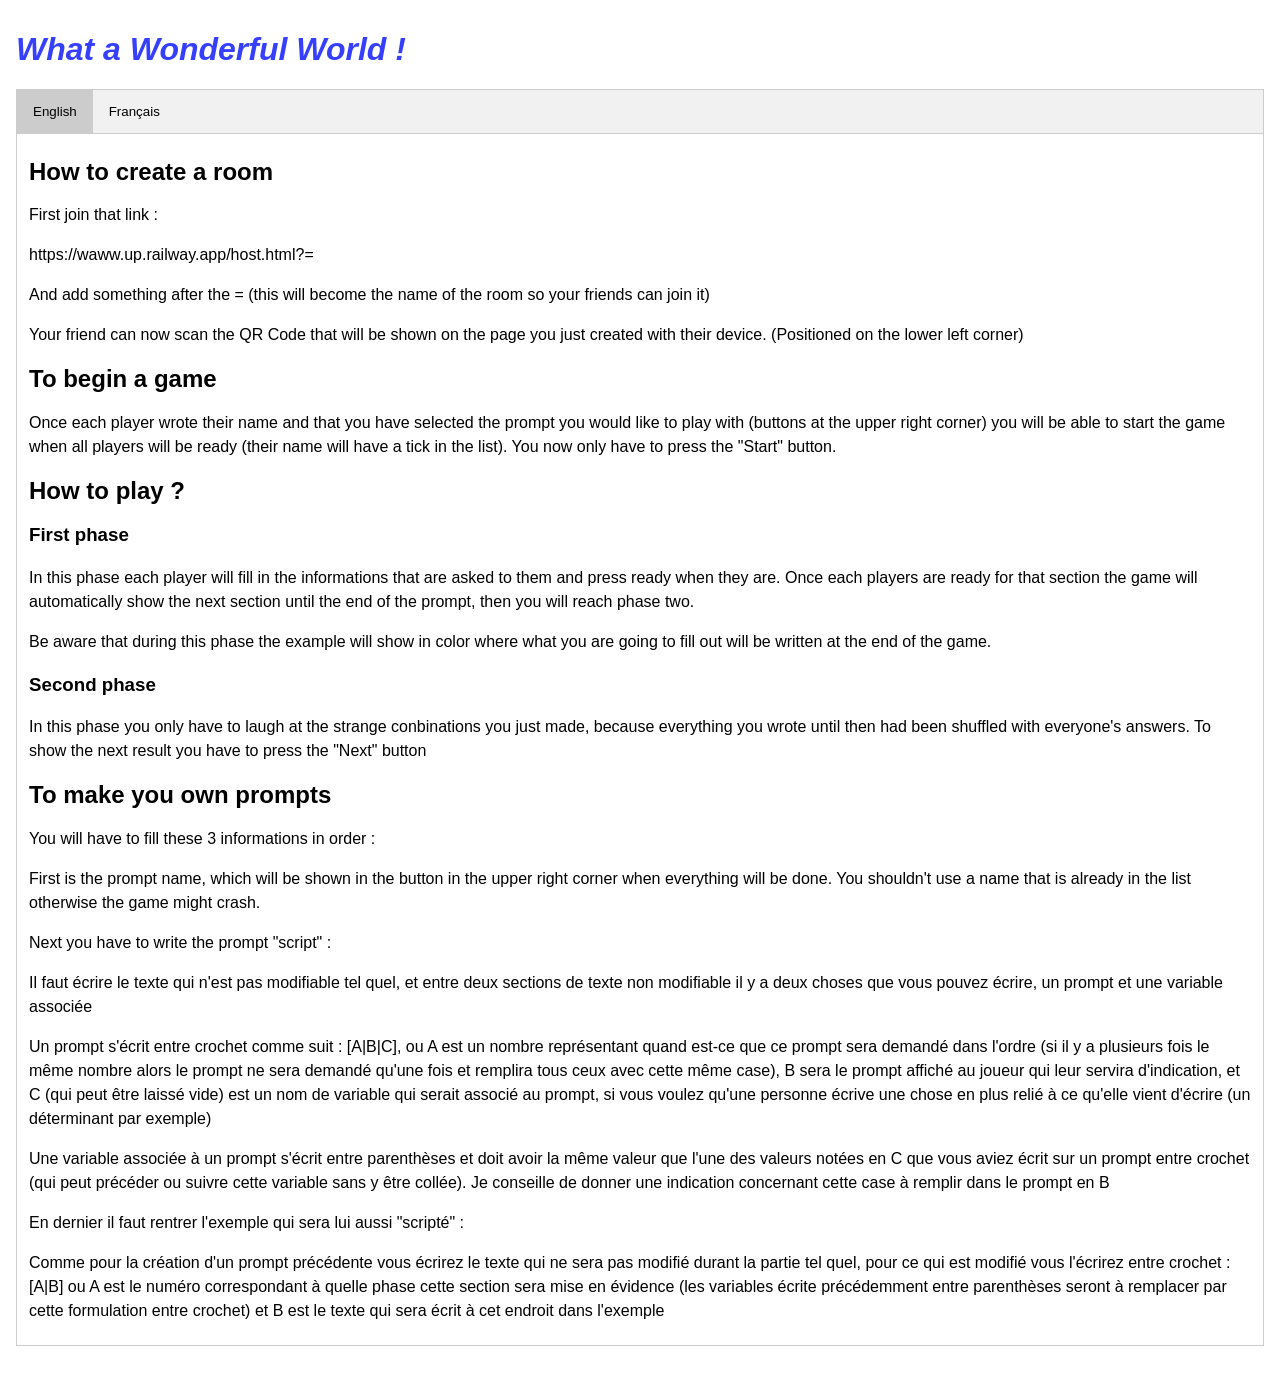
<file: public/tutorial.html>
<!DOCTYPE html>
<html>
  <head>
	<title>What a Wonderful World (tutorial)</title>
  	<meta name="viewport" content="user-scalable=no,initial-scale=1,maximum-scale=1,minimum-scale=1,width=device-width">
    <style> body {padding: 0; margin: 0;} </style>
	<style>
    * {
      box-sizing: border-box;
    }
	
	body {
	  font-family: sans-serif;
	  margin: 2em 1em;
	  line-height: 1.5em;
	}

	h1 {
	  font-style: italic;
	  color: #373fff;
	  max-width: calc(100% - 5rem);
	  line-height: 1.1;
	}

	 /* Style the tab */
	.tab {
	  overflow: hidden;
	  border: 1px solid #ccc;
	  background-color: #f1f1f1;
	}

	/* Style the buttons that are used to open the tab content */
	.tab button {
	  background-color: inherit;
	  float: left;
	  border: none;
	  outline: none;
	  cursor: pointer;
	  padding: 14px 16px;
	  transition: 0.3s;
	}

	/* Change background color of buttons on hover */
	.tab button:hover {
	  background-color: #ddd;
	}

	/* Create an active/current tablink class */
	.tab button.active {
	  background-color: #ccc;
	}

	/* Style the tab content */
	.tabcontent {
	  display: none;
	  padding: 6px 12px;
	  border: 1px solid #ccc;
	  border-top: none;
	} 

    </style>
  </head>
  <body>
	<h1>What a Wonderful World !</h1>
    <div class="tab">
    <button class="tablinks" onclick="changeLanguage(event, 'EN')" id="MainTab">English</button>
    <button class="tablinks" onclick="changeLanguage(event, 'FR')">Français</button>
    </div>
	<div id="EN" class="tabcontent">
    <h2>How to create a room</h2>
	<p>First join that link :</p>
	<p>https://waww.up.railway.app/host.html?=</p>
	<p>And add something after the = (this will become the name of the room so your friends can join it)</p>
	<p>Your friend can now scan the QR Code that will be shown on the page you just created with their device. (Positioned on the lower left corner)</p>
	
	<h2>To begin a game</h2>
	<p>Once each player wrote their name and that you have selected the prompt you would like to play with (buttons at the upper right corner) you will be able to start the game when all players will be ready (their name will have a tick in the list). You now only have to press the "Start" button.</p>
	
	<h2>How to play ?</h2>
	<h3>First phase</h3>
	<p>In this phase each player will fill in the informations that are asked to them and press ready when they are. Once each players are ready for that section the game will automatically show the next section until the end of the prompt, then you will reach phase two.</p>
	<p>Be aware that during this phase the example will show in color where what you are going to fill out will be written at the end of the game.</p>
	<h3>Second phase</h3>
	<p>In this phase you only have to laugh at the strange conbinations you just made, because everything you wrote until then had been shuffled with everyone's answers. To show the next result you have to press the "Next" button</p>
	
	<h2>To make you own prompts</h2>
	<p>You will have to fill these 3 informations in order :</p>
	<p>First is the prompt name, which will be shown in the button in the upper right corner when everything will be done. You shouldn't use a name that is already in the list otherwise the game might crash.</p>
	<p>Next you have to write the prompt "script" :</p>
	<p>Il faut écrire le texte qui n'est pas modifiable tel quel, et entre deux sections de texte non modifiable il y a deux choses que vous pouvez écrire, un prompt et une variable associée</p>
	<p>Un prompt s'écrit entre crochet comme suit : [A|B|C], ou A est un nombre représentant quand est-ce que ce prompt sera demandé dans l'ordre (si il y a plusieurs fois le même nombre alors le prompt ne sera demandé qu'une fois et remplira tous ceux avec cette même case), B sera le prompt affiché au joueur qui leur servira d'indication, et C (qui peut être laissé vide) est un nom de variable qui serait associé au prompt, si vous voulez qu'une personne écrive une chose en plus relié à ce qu'elle vient d'écrire (un déterminant par exemple)</p>
	<p>Une variable associée à un prompt s'écrit entre parenthèses et doit avoir la même valeur que l'une des valeurs notées en C que vous aviez écrit sur un prompt entre crochet (qui peut précéder ou suivre cette variable sans y être collée). Je conseille de donner une indication concernant cette case à remplir dans le prompt en B</p>
	<p>En dernier il faut rentrer l'exemple qui sera lui aussi "scripté" :</p>
	<p>Comme pour la création d'un prompt précédente vous écrirez le texte qui ne sera pas modifié durant la partie tel quel, pour ce qui est modifié vous l'écrirez entre crochet : [A|B] ou A est le numéro correspondant à quelle phase cette section sera mise en évidence (les variables écrite précédemment entre parenthèses seront à remplacer par cette formulation entre crochet) et B est le texte qui sera écrit à cet endroit dans l'exemple </p>
	</div>
	<div id="FR" class="tabcontent">
    <h2>Pour créer une room</h2>
	<p>Commencez par rejoindre ce lien :</p>
	<p>https://waww.up.railway.app/host.html?=</p>
	<p>En ajoutant un nom personnel après le = (cela deviendra le nom de la room pour que vos amis la rejoigne)</p>
	<p>Vos amis pourront ensuite scanner le QR code de cette page pour rejoindre la partie. (en bas à gauche de l'écran principal)</p>
	
	<h2>Pour démarrer une partie</h2>
	<p>Une fois que chaque joueur aura écrit son pseudo et que vous aurez sélectionné le prompt avec lequel jouer (boutons en haut à droite) vous pourrez démarrer la partie quand chaque joueur aura validé son pseudo (il apparaitra avec une coche dans la liste). Il ne vous reste plus qu'à appuyer sur le bouton "Start" en bas.</p>
	
	<h2>Comment jouer ?</h2>
	<h3>Première phase</h3>
	<p>Dans cette phase chaque joueur remplira les infos qui lui sont demandées et validera ce qu'il a noté. Quand pour une section tous les joueurs ont validé alors le jeu passera automatiquement à la section suivante jusqu'à finir le prompt, vous amenant ensuite à la phase deux.</p>
	<p>Notez que durant cette phase l'exemple vous indique en couleur ou ce que vous écrivez se trouvera en fin de partie.</p>
	<h3>Deuxième phase</h3>
	<p>Durant cette phase vous n'avez qu'à rire des combinaisons étranges que vous avez causées, car en effet ce que vous avez rempli a été mélangé aux autres réponses des gens. Pour passer au résultat suivant il faut cliquer sur le bouton "Next"</p>
	
	<h2>Pour créer vos propres prompts</h2>
	<p>Il vous faut rentrer dans l'ordre 3 informations :</p>
	<p>En premier il s'agit du nom du prompt, ce qui sera affiché dans le bouton en haut a droite quand vous aurez tout validé. Veillez à choisir un nom qui n'existe pas déjà dans la liste, sinon le jeu pourrait planter.</p>
	<p>En second il faut rentrer le prompt qui sera "scripté" :</p>
	<p>Il faut écrire le texte qui n'est pas modifiable tel quel, et entre deux sections de texte non modifiable il y a deux choses que vous pouvez écrire, un prompt et une variable associée</p>
	<p>Un prompt s'écrit entre crochet comme suit : [A|B], ou A est un nombre représentant quand est-ce que ce prompt sera demandé dans l'ordre (si il y a plusieurs fois le même nombre alors le prompt ne sera demandé qu'une fois et remplira tous ceux avec cette même case), B sera le prompt affiché au joueur qui leur servira d'indication</p>
	<p>En dernier il faut rentrer l'exemple qui sera lui aussi "scripté" :</p>
	<p>Comme pour la création d'un prompt précédente vous écrirez le texte qui ne sera pas modifié durant la partie tel quel, pour ce qui est modifié vous l'écrirez entre crochet : [A|B] ou A est le numéro correspondant à quelle phase cette section sera mise en évidence et B est le texte qui sera écrit à cet endroit dans l'exemple </p>
	</div>
	<script>
    function changeLanguage(evt, cityName) {
      var i, tabcontent, tablinks;
      tabcontent = document.getElementsByClassName("tabcontent");
      for (i = 0; i < tabcontent.length; i++) {
        tabcontent[i].style.display = "none";
      }
      tablinks = document.getElementsByClassName("tablinks");
      for (i = 0; i < tablinks.length; i++) {
        tablinks[i].className = tablinks[i].className.replace(" active", "");
      }
      document.getElementById(cityName).style.display = "block";
      evt.currentTarget.className += " active";
    }

    document.getElementById("MainTab").click();
    </script>
  </body>
</html>
</file>
